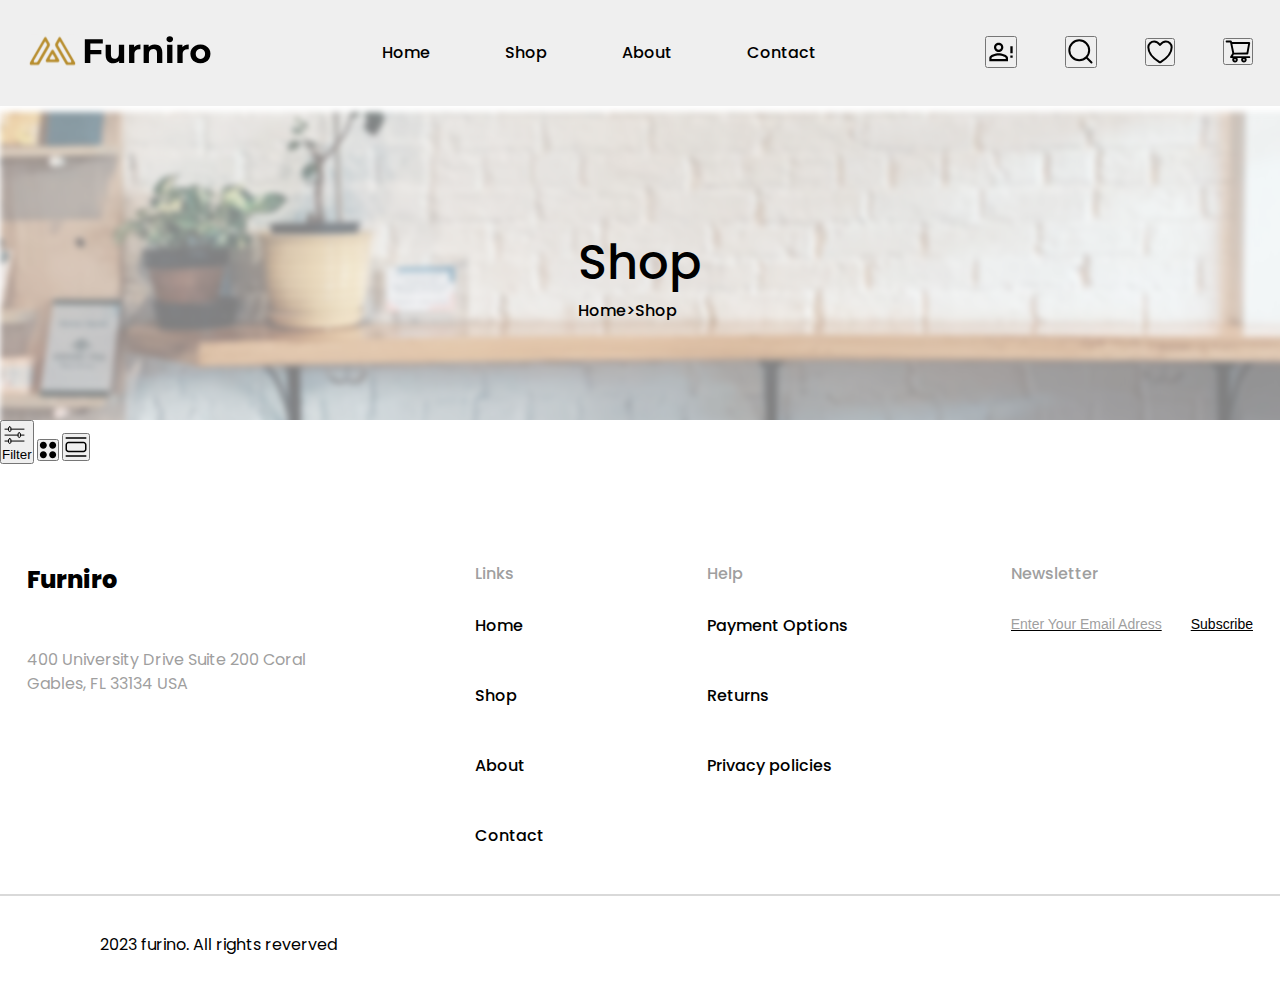
<file: pages/shop.html>
<!DOCTYPE html>
<html lang="en">
  <head>
    <meta charset="UTF-8" />
    <meta name="viewport" content="width=device-width, initial-scale=1.0" />
    <title>Shop</title>
    <link rel="stylesheet" href="../css/shop.css" />
  </head>
  <body>
    <header>
      <nav>
        <div class="container">
          <div class="navigation">
            <a class="logo-icon" href="./index.html">
              <img src="../images/furniro-logo.svg" alt="Furniro" />
            </a>
            <ul class="item-menu">
              <li><a href="../index.html">Home</a></li>
              <li><a href="../pages/shop.html">Shop</a></li>
              <li><a href="../pages/blog.html">About</a></li>
              <li><a href="../pages/contact.html">Contact</a></li>
            </ul>
            <ul class="icon-menu">
              <li>
                <button>
                  <img src="../images/person-icon.svg" alt="about" />
                </button>
              </li>
              <li>
                <button>
                  <img src="../images/search-icon.svg" alt="search" />
                </button>
              </li>
              <li>
                <button>
                  <img src="../images/like-icon.svg" alt="add to favourites" />
                </button>
              </li>
              <li>
                <button>
                  <img src="../images/market-icon.svg" alt="add to basket" />
                </button>
              </li>
            </ul>
          </div>
        </div>
      </nav>
      <div class="hero-shop">
        <div class="container">
          <div class="hero-main-shop">
            <h2>Shop</h2>
            <span><p>Home>Shop</p></span>
          </div>
        </div>
      </div>
    </header>
    <main>
      <section>
        <div class="shop-right-side">
          <button><img src="../images/filter.svg" />Filter</button>
          <button><img src="../images/category.svg" alt="category1" /></button>
          <button><img src="../images/category2.svg" alt="category2" /></button>
        </div>
      </section>
    </main>
    <footer>
      <div class="container">
        <div class="footer-about">
          <h3>Furniro</h3>
          <p>400 University Drive Suite 200 Coral Gables, FL 33134 USA</p>
        </div>
        <div class="footer-links">
          <p class="title">Links</p>
          <ul class="in-titile">
            <li><a href="./index.html">Home</a></li>
            <li><a href="../pages/shop.html">Shop</a></li>
            <li><a href="../pages/blog.html">About</a></li>
            <li><a href="../pages/contact.html">Contact</a></li>
          </ul>
        </div>
        <div class="footer-help">
          <p class="title">Help</p>
          <ul class="in-titile">
            <li><a href="#">Payment Options</a></li>
            <li><a href="#">Returns</a></li>
            <li><a href="#">Privacy policies</a></li>
          </ul>
        </div>
        <div class="footer-subscribe">
          <p class="title">Newsletter</p>
          <form action="/submit-email" method="post">
            <label for="email"></label>
            <input
              class="newsletter"
              type="email"
              id="email"
              name="email"
              placeholder="Enter Your Email Adress"
              required
            />
            <button type="submit" class="subscribe">Subscribe</button>
          </form>
        </div>
      </div>
      <hr />
      <p class="txt">2023 furino. All rights reverved</p>
    </footer>
  </body>
</html>
</file>
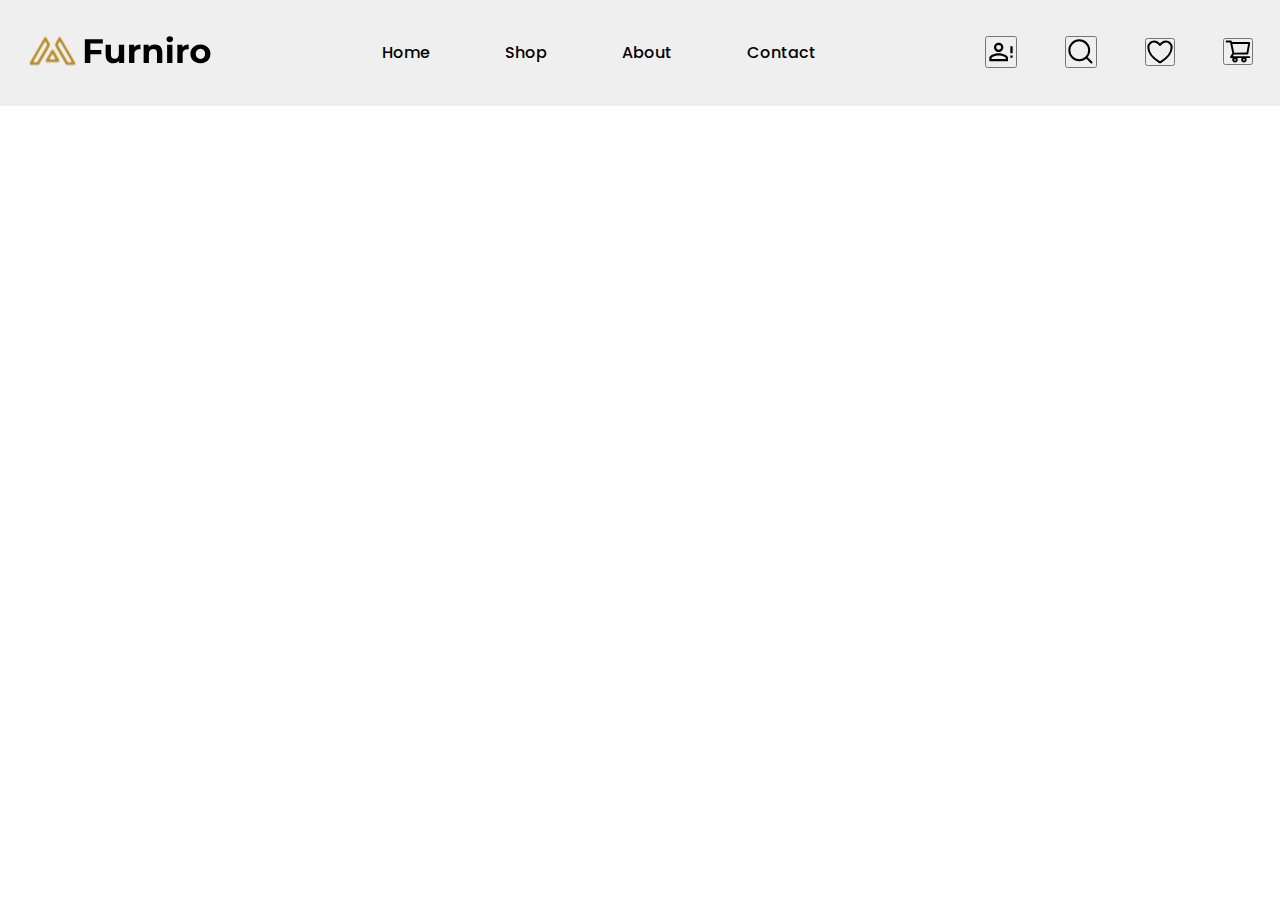
<file: pages/single-product.html>
<!DOCTYPE html>
<html lang="en">
  <head>
    <meta charset="UTF-8" />
    <meta name="viewport" content="width=device-width, initial-scale=1.0" />
    <title>Single product</title>
    <link rel="stylesheet" href="../css/single-product.css" />
  </head>
  <body>
    <header>
      <nav>
        <div class="container">
          <div class="navigation">
            <a class="logo-icon" href="./index.html">
              <img src="../images/furniro-logo.svg" alt="Furniro" />
            </a>
            <ul class="item-menu">
              <li><a href="../index.html">Home</a></li>
              <li><a href="../pages/shop.html">Shop</a></li>
              <li><a href="../pages/blog.html">About</a></li>
              <li><a href="../pages/contact.html">Contact</a></li>
            </ul>
            <ul class="icon-menu">
              <li>
                <button>
                  <img src="../images/person-icon.svg" alt="about" />
                </button>
              </li>
              <li>
                <button>
                  <img src="../images/search-icon.svg" alt="search" />
                </button>
              </li>
              <li>
                <button>
                  <img src="../images/like-icon.svg" alt="add to favourites" />
                </button>
              </li>
              <li>
                <button>
                  <img src="../images/market-icon.svg" alt="add to basket" />
                </button>
              </li>
            </ul>
          </div>
        </div>
      </nav>
    </header>
  </body>
</html>
</file>
<file: css/shop.css>
@import "./global.css";
.hero-shop {
  background-image: url(../images/shop-bg-image.svg);
}
.hero-shop .container {
  display: flex;
  margin: 0 auto;
  align-items: center;
}
.hero-main-shop {
  margin: 0 auto;
}
.hero-main-shop h2 {
  padding-top: 121px;
  color: #000000;
  font-weight: 500;
  font-size: 4.8rem;
  line-height: 72px;
}
.hero-main-shop p {
  font-weight: 500;
  font-size: 1.6rem;
  line-height: 24px;
  padding-bottom: 97px;
}
</file>
<file: css/single-product.css>
@import "./global.css";
</file>
